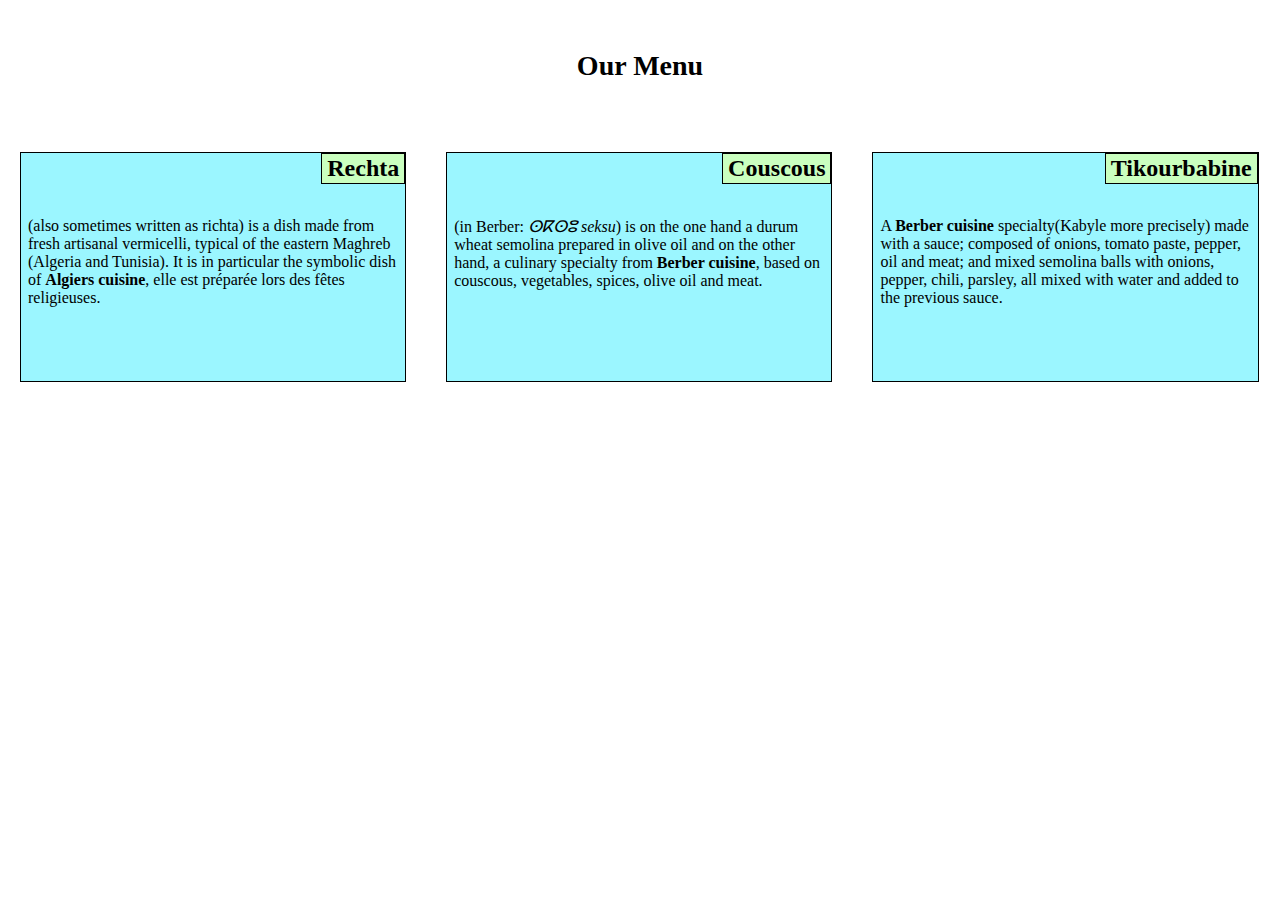
<file: module2-exam/index.html>
<!DOCTYPE html>
<html>
<head>
	<meta name="viewport" content="width=device-width, initial-scale=1">
	<meta charset="utf-8">
	<title>Restaurant Menu</title>
	<link rel="stylesheet" href="CSS/style.css">
</head>
<body>
	<h1>Our Menu</h1>
	<div class="container">
		<div>
			<section id="section1">
				<div><h2>Rechta</h2></div>
				<p>
					(also sometimes written as richta) is a dish made from fresh artisanal vermicelli, typical of the eastern Maghreb (Algeria and Tunisia). It is in particular the symbolic dish of <strong>Algiers cuisine</strong>, elle est préparée lors des fêtes religieuses.	
				</p>
			</section>
		</div>
		
		<div>
			<section id="section2">
				<div><h2>Couscous</h2></div>
				<p>
					(in Berber: <em>ⵙⴽⵙⵓ  seksu</em>) is on the one hand a durum wheat semolina prepared in olive oil and on the other hand, a culinary specialty from <strong>Berber cuisine</strong>, based on couscous, vegetables, spices, olive oil and meat.				
				</p>
			
			</section>
		</div>
		
		<div>
			<section id="section3">
				<div><h2>Tikourbabine</h2></div>
				<p>
					A <strong>Berber cuisine</strong> specialty(Kabyle more precisely) made with a sauce; composed of onions, tomato paste, pepper, oil and meat; and mixed semolina balls with onions, pepper, chili, parsley, all mixed with water and added to the previous sauce.
				</p>
			
			</section>
		</div>
		



	</div>

</body>
</html>
</file>
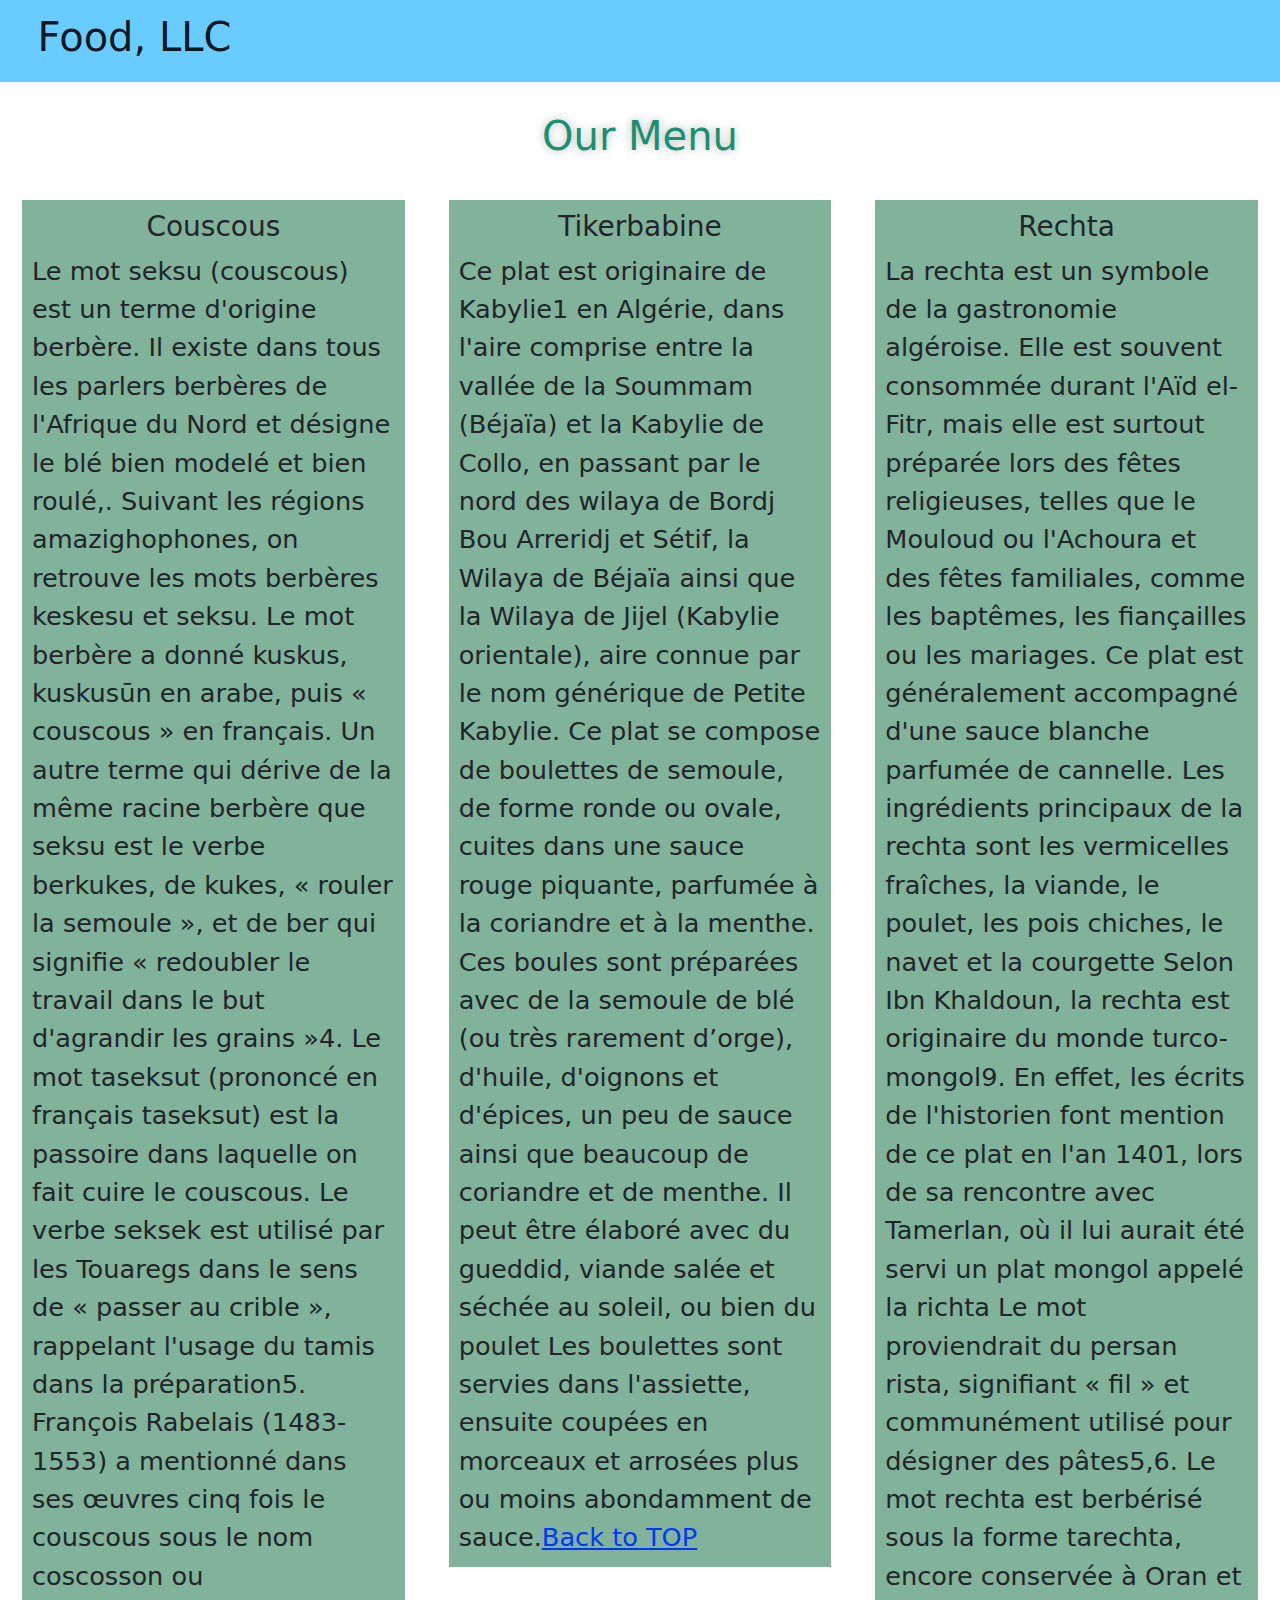
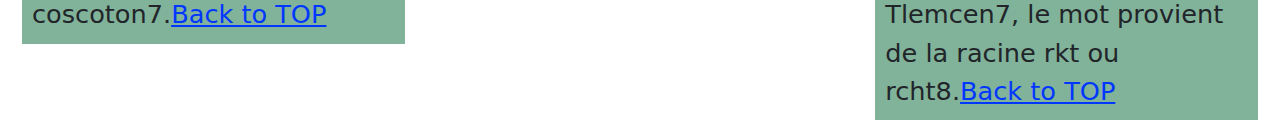
<file: module3-exam/index.html>
<!DOCTYPE html>
<html>
<head>
	<meta charset="utf-8">
	<meta http-equiv="X-UA-Compatible" content="IE=edge">
	<meta name="viewport" content="width=device-width, initial-scale=1">
	<title>Food</title>
    <link rel="stylesheet" href="CSS/bootstrap.min.css">
	<link rel="stylesheet" href="CSS/style.css">


<body>

	<!--*********  HEADER   **********-->

	<nav id="header-nav" class="navbar navbar-expand-lg navbar-light bg-light">
		<div id="second-nav" class="container-fluid " style="color: #fff;">
		    <a class="navbar-brand" href="index.html"><h1>Food, LLC</h1></a>
		    <button class="navbar-toggler visible-xs" type="button" data-bs-toggle="collapse" data-bs-target="#navbarNav" aria-controls="navbarNav" aria-expanded="false" aria-label="Toggle navigation">
		      	<span class="navbar-toggler-icon"></span>
		    </button>
		    <div class="collapse navbar-collapse visible-xs" id="navbarNav">
		      	<ul class="navbar-nav text-center">	  
			        <li class="nav-item">
			          	<a class="nav-link" href="#couscous"><h2>Couscous</h2></a>
			        </li>
			        <li class="nav-item">
			          	<a class="nav-link" href="#tikerbabine"><h2>Tikerbabine</h2></a>
			        </li>
			        <li class="nav-item">
			            <a class="nav-link" href="#rechta"><h2>Rechta</h2></a>
			        </li>
		        </ul>
		    </div>
		</div>
	</nav>

	<!--*********  BODY   **********-->

	<h2 class="menu text-center">Our Menu</h2>

	<div class="container-fluid">
	    <div class="row">
	        <section id="couscous" class="col-sm-6 col-md-4">
	        	<div>
		        	<h3>Couscous</h3>
		        	<div>
		        		Le mot seksu (couscous) est un terme d'origine berbère. Il existe dans tous les parlers berbères de l'Afrique du Nord et désigne le blé bien modelé et bien roulé,. Suivant les régions amazighophones, on retrouve les mots berbères keskesu et seksu. Le mot berbère a donné kuskus, kuskusūn en arabe, puis « couscous » en français.

						Un autre terme qui dérive de la même racine berbère que seksu est le verbe berkukes, de kukes, « rouler la semoule », et de ber qui signifie « redoubler le travail dans le but d'agrandir les grains »4. Le mot taseksut (prononcé en français taseksut) est la passoire dans laquelle on fait cuire le couscous.

						Le verbe seksek est utilisé par les Touaregs dans le sens de « passer au crible », rappelant l'usage du tamis dans la préparation5.

						François Rabelais (1483-1553) a mentionné dans ses œuvres cinq fois le couscous sous le nom coscosson ou coscoton7.<a href="#top">Back&nbsp;to&nbsp;TOP</a>
		        		
		        	</div>
	        	</div>
	        	
	        </section>
	        <section id="tikerbabine" class="col-sm-6 col-md-4">
	        	<div>
		        	<h3>Tikerbabine</h3>
		        	<div>
		        		Ce plat est originaire de Kabylie1 en Algérie, dans l'aire comprise entre la vallée de la Soummam (Béjaïa) et la Kabylie de Collo, en passant par le nord des wilaya de Bordj Bou Arreridj et Sétif, la Wilaya de Béjaïa ainsi que la Wilaya de Jijel (Kabylie orientale), aire connue par le nom générique de Petite Kabylie.
		        		Ce plat se compose de boulettes de semoule, de forme ronde ou ovale, cuites dans une sauce rouge piquante, parfumée à la coriandre et à la menthe. Ces boules sont préparées avec de la semoule de blé (ou très rarement d’orge), d'huile, d'oignons et d'épices, un peu de sauce ainsi que beaucoup de coriandre et de menthe. Il peut être élaboré avec du gueddid, viande salée et séchée au soleil, ou bien du poulet
		        		Les boulettes sont servies dans l'assiette, ensuite coupées en morceaux et arrosées plus ou moins abondamment de sauce.<a href="#top">Back&nbsp;to&nbsp;TOP</a>
		        	</div>
	        	</div>
	        	
	        </section>
	        <section id="rechta" class="col-ms-12 col-md-4">
	        	<div>
		        	<h3>Rechta</h3>
		        	<div>
		        		La rechta est un symbole de la gastronomie algéroise. Elle est souvent consommée durant l'Aïd el-Fitr, mais elle est surtout préparée lors des fêtes religieuses, telles que le Mouloud ou l'Achoura et des fêtes familiales, comme les baptêmes, les fiançailles ou les mariages.
						Ce plat est généralement accompagné d'une sauce blanche parfumée de cannelle. Les ingrédients principaux de la rechta sont les vermicelles fraîches, la viande, le poulet, les pois chiches, le navet et la courgette
						Selon Ibn Khaldoun, la rechta est originaire du monde turco-mongol9. En effet, les écrits de l'historien font mention de ce plat en l'an 1401, lors de sa rencontre avec Tamerlan, où il lui aurait été servi un plat mongol appelé la richta
						Le mot proviendrait du persan rista, signifiant « fil » et communément utilisé pour désigner des pâtes5,6.
						Le mot rechta est berbérisé sous la forme tarechta, encore conservée à Oran et Tlemcen7, le mot provient de la racine rkt ou rcht8.<a href="#top">Back&nbsp;to&nbsp;TOP</a>
								        		
		        	</div>
	        	</div>
	        	
	        </section>
	    </div>
	</div>




  <!-- jQuery (les plugins Bootstrap JS en dépendent) -->
  <script src="JS/jquery-2.1.1.min.js" ></script>
  <script src="JS/bootstrap.min.js"></script>
	
</body>
</html>
</file>
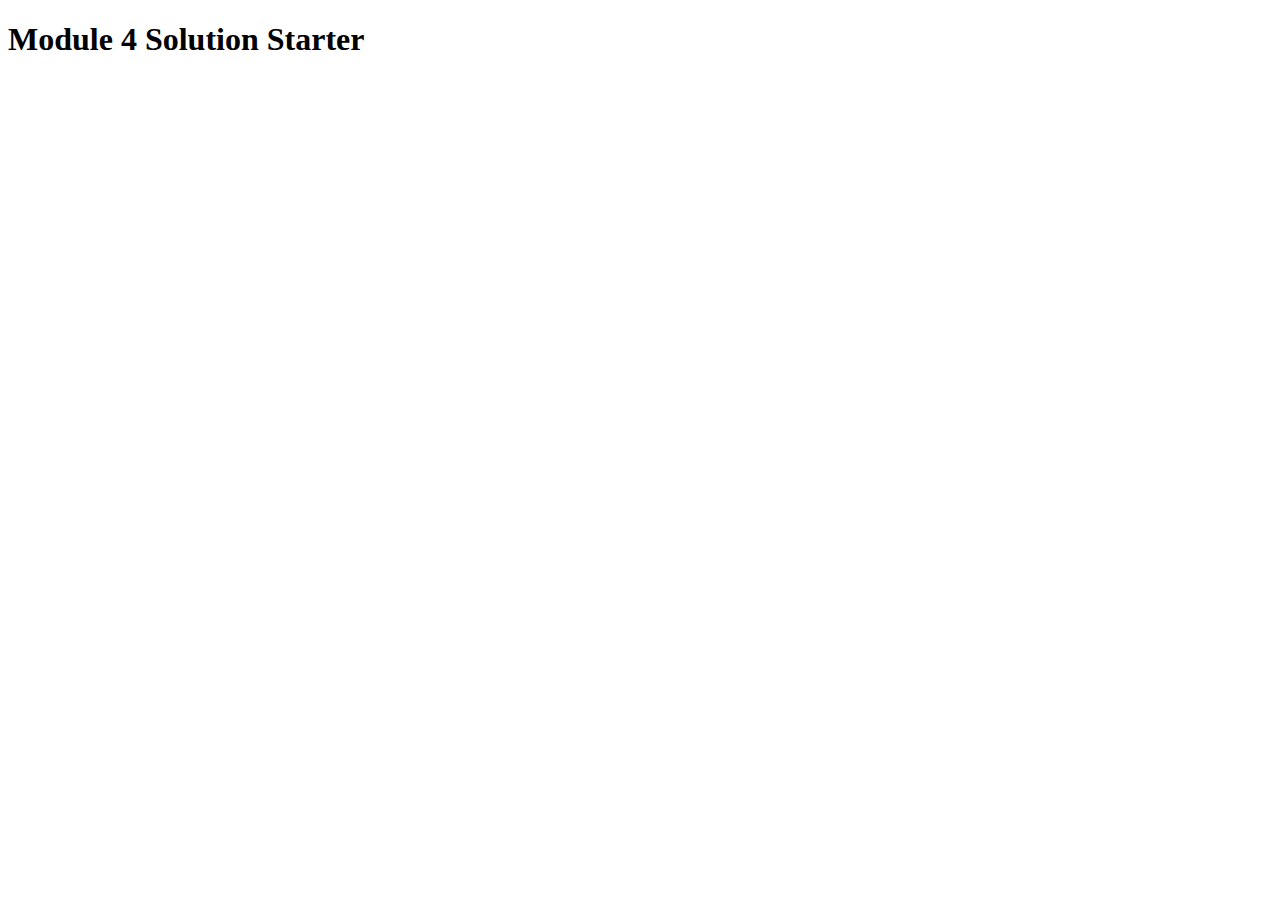
<file: module4-exam/index.html>
<!DOCTYPE html>
<html>
<head>
  <meta charset="utf-8">
  <title>Module 4 Solution Starter</title>
  <script>
    var names = []; // DO NOT REMOVE
  </script>
  <script src="SpeakHello.js"></script>
  <script src="SpeakGoodBye.js"></script>
  <script src="script.js"></script>
</head>
<body>
  <h1>Module 4 Solution Starter</h1>
</body>
</html>
</file>
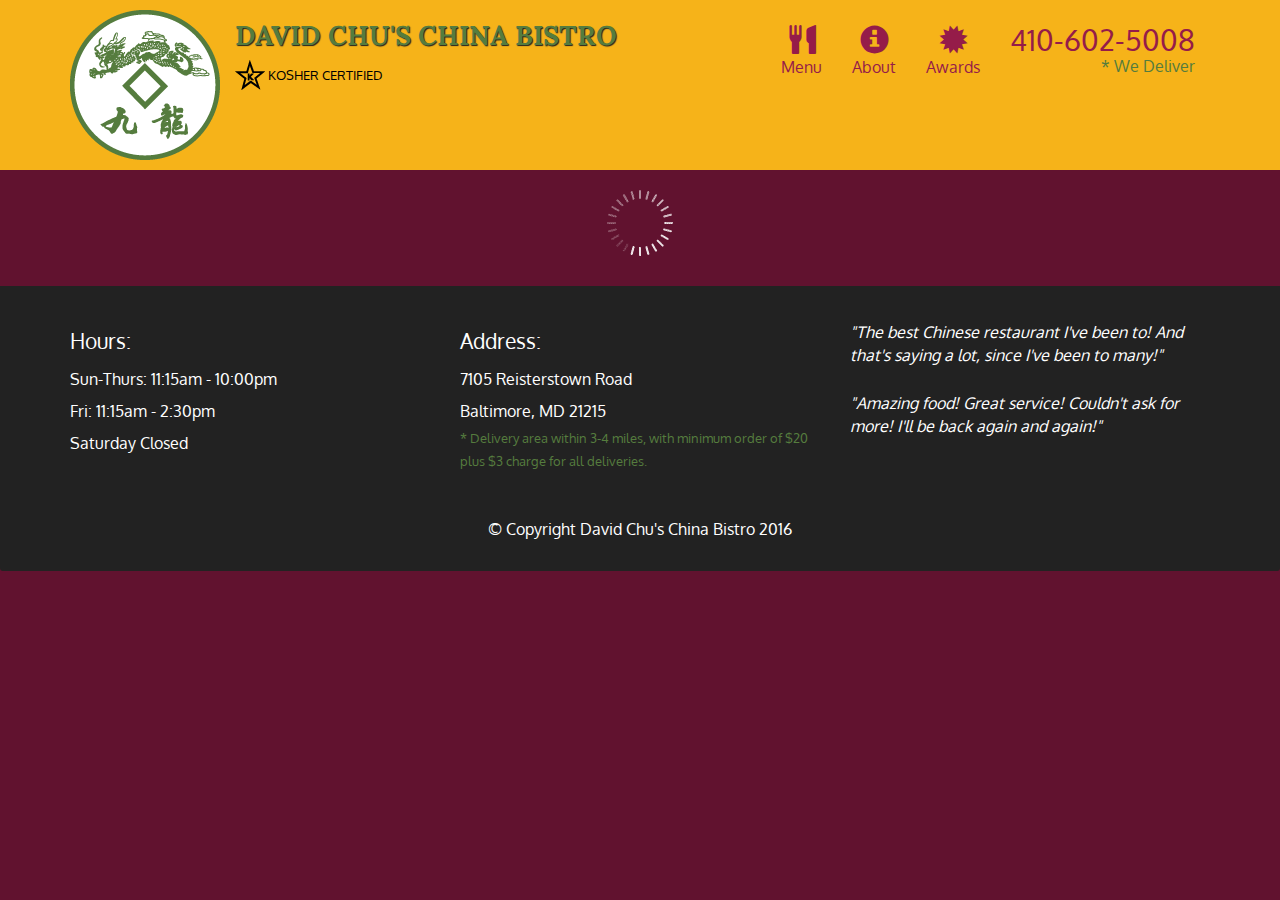
<file: module5-exam/index.html>
<!doctype html>
<html lang="en">
  <head>
    <meta charset="utf-8">
    <meta http-equiv="X-UA-Compatible" content="IE=edge">
    <meta name="viewport" content="width=device-width, initial-scale=1">
    <title>David Chu's China Bistro</title>
    <link rel="stylesheet" href="css/bootstrap.min.css">
    <link rel="stylesheet" href="css/styles.css">
    <link href='https://fonts.googleapis.com/css?family=Oxygen:400,300,700' rel='stylesheet' type='text/css'>
    <link href='https://fonts.googleapis.com/css?family=Lora' rel='stylesheet' type='text/css'>
  </head>
<body>
  <header>
    <nav id="header-nav" class="navbar navbar-default">
      <div class="container">
        <div class="navbar-header">
          <a href="index.html" class="pull-left visible-md visible-lg">
            <div id="logo-img" alt="Logo image"></div>
          </a>

          <div class="navbar-brand">
            <a href="index.html"><h1>David Chu's China Bistro</h1></a>
            <p>
              <img src="images/star-k-logo.png" alt="Kosher certification">
              <span>Kosher Certified</span>
            </p>
          </div>

          <button id="navbarToggle" type="button" class="navbar-toggle collapsed" data-toggle="collapse" data-target="#collapsable-nav" aria-expanded="false">
            <span class="sr-only">Toggle navigation</span>
            <span class="icon-bar"></span>
            <span class="icon-bar"></span>
            <span class="icon-bar"></span>
          </button>
        </div>
        
        <div id="collapsable-nav" class="collapse navbar-collapse">
           <ul id="nav-list" class="nav navbar-nav navbar-right">
            <li id="navHomeButton" class="visible-xs active">
              <a href="index.html">
                <span class="glyphicon glyphicon-home"></span> Home</a>
            </li>
            <li id="navMenuButton">
              <a href="#" onclick="$dc.loadMenuCategories();">
                <span class="glyphicon glyphicon-cutlery"></span><br class="hidden-xs"> Menu</a>
            </li>
            <li>
              <a href="#">
                <span class="glyphicon glyphicon-info-sign"></span><br class="hidden-xs"> About</a>
            </li>
            <li>
              <a href="#">
                <span class="glyphicon glyphicon-certificate"></span><br class="hidden-xs"> Awards</a>
            </li>
            <li id="phone" class="hidden-xs">
              <a href="tel:410-602-5008">
                <span>410-602-5008</span></a><div>* We Deliver</div>
            </li>
          </ul><!-- #nav-list -->
        </div><!-- .collapse .navbar-collapse -->
      </div><!-- .container -->
    </nav><!-- #header-nav -->
  </header>

  <div id="call-btn" class="visible-xs">
    <a class="btn" href="tel:410-602-5008">
    <span class="glyphicon glyphicon-earphone"></span>
    410-602-5008
    </a>
  </div>
  <div id="xs-deliver" class="text-center visible-xs">* We Deliver</div>

  <div id="main-content" class="container"></div>

  <footer class="panel-footer">
    <div class="container">
      <div class="row">
        <section id="hours" class="col-sm-4">
          <span>Hours:</span><br>
          Sun-Thurs: 11:15am - 10:00pm<br>
          Fri: 11:15am - 2:30pm<br>
          Saturday Closed
          <hr class="visible-xs">
        </section>
        <section id="address" class="col-sm-4">
          <span>Address:</span><br>
          7105 Reisterstown Road<br>
          Baltimore, MD 21215
          <p>* Delivery area within 3-4 miles, with minimum order of $20 plus $3 charge for all deliveries.</p>
          <hr class="visible-xs">
        </section>
        <section id="testimonials" class="col-sm-4">
          <p>"The best Chinese restaurant I've been to! And that's saying a lot, since I've been to many!"</p>
          <p>"Amazing food! Great service! Couldn't ask for more! I'll be back again and again!"</p>
        </section>
      </div>
      <div class="text-center">&copy; Copyright David Chu's China Bistro 2016</div>
    </div>
  </footer>

  <!-- jQuery (Bootstrap JS plugins depend on it) -->
  <script src="js/jquery-2.1.4.min.js"></script>
  <script src="js/bootstrap.min.js"></script>
  <script src="js/ajax-utils.js"></script>
  <script src="js/script.js"></script>
</body>
</html>
</file>
<file: module2-exam/CSS/style.css>
*{
	margin: 0;
	padding: 0;
	font-family:cursive;
	box-sizing: border-box;
}
body{
	margin: 0;
	padding: 0;
}
h1{
	text-align: center;
	margin: 50px auto;
	font-size: 175%;
}
.container > div{
	float: left;
	width: 33.3%;
}
section{
	border: 1px solid #000;
	margin: 20px;
	height: 230px;
	background-color: #9bf6ff;
	display: flex;
	flex-direction: column;
}
section div {
	text-align: center;
	width: 100%;
	height: 15%;
}
h2{	
	float: right;
	border:1px solid #000;
	margin: 0;
	padding : 1px 5px;
	background-color: #caffbf ;
}
section p{
	position: relative;
	top: 30px;
	margin: 0 7px;
	height: 85%;
}

@media (max-width: 991px) and (min-width: 768px){
	.container > div:nth-child(1), .container > div:nth-child(2){
		width: 50%;
	}
	.container > div:nth-child(3){
		width: 100%;
	}
	#section3{
		height: 150px;
	}
}
@media (max-width: 767px) {
	.container{
		display: flex;
		flex-direction: column;
	}
	.container > div{
		width: 100%;
		float: none;
	}
	section{
		padding-bottom: 50px;
		height: auto;
	}	
}
</file>
<file: module3-exam/CSS/style.css>
/*colors : #69ccff  #81b29a*/

#header-nav #second-nav .navbar-brand h1{
	margin-left: 2vw;
}

#header-nav #second-nav .nav-item .nav-link h2{
	letter-spacing: 1px;
	font-size: 20px;
}
.navbar{
	background-color: #69ccff !important;
}

@media(min-width: 768px){
	#second-nav.container-fluid div, #second-nav.container-fluid button{
	display: none !important;
	}
}

.nav-item{
	width:100%;
}

/********** body ********/

h2.menu{
	margin: 30px 0;
	color:#17916f; 
	text-shadow: 0 0 10px rgba(0,0,0,.3);
	font-size: 40px;
}

.row h3{
	text-align: center;
}


section > div{
	background-color:#81b29a;
	margin: 10px;
	padding: 10px;
	font-size: 2vw;
}

div a{
	color: #0037ff;
}
</file>
<file: module5-exam/css/styles.css>
body {
  font-size: 16px;
  color: #fff;
  background-color: #61122f;
  font-family: 'Oxygen', sans-serif;
}

/** HEADER **/
#header-nav {
  background-color: #f6b319;
  border-radius: 0;
  border: 0;
}

#logo-img {
  background: url('../images/restaurant-logo_large.png') no-repeat;
  width: 150px;
  height: 150px;
  margin: 10px 15px 10px 0;
}

.navbar-brand {
  padding-top: 25px;
}
.navbar-brand h1 { /* Restaurant name */
  font-family: 'Lora', serif;
  color: #557c3e;
  font-size: 1.5em;
  text-transform: uppercase;
  font-weight: bold;
  text-shadow: 1px 1px 1px #222;
  margin-top: 0;
  margin-bottom: 0;
  line-height: .75;
}
.navbar-brand a:hover, .navbar-brand a:focus {
  text-decoration: none;
}
.navbar-brand p { /* Kosher cert */
  color: #000;
  text-transform: uppercase;
  font-size: .7em;
  margin-top: 15px;
}
.navbar-brand p span { /* Star-K */
  vertical-align: middle;
}

#nav-list {
  margin-top: 10px;
}
#nav-list a {
  color: #951C49;
  text-align: center;
}
#nav-list a:hover {
  background: #E7E7E7;
}
#nav-list a span {
  font-size: 1.8em;
}

#phone {
  margin-top: 5px;
}
#phone a { /* Phone number */
  text-align: right;
  padding-bottom: 0;
}
#phone div { /* We Deliver */
  color: #557c3e;
  text-align: right;
  padding-right: 15px;
}

.navbar-header button.navbar-toggle, .navbar-header .icon-bar {
  border: 1px solid #61122f;
}
.navbar-header button.navbar-toggle {
  clear: both;
  margin-top: -30px;
}
/* END HEADER */

/* FOOTER */
.panel-footer {
  margin-top: 30px;
  padding-top: 35px;
  padding-bottom: 30px;
  background-color: #222;
  border-top: 0;
}
.panel-footer div.row {
  margin-bottom: 35px;
}
#hours, #address {
  line-height: 2;
}
#hours > span, #address > span {
  font-size: 1.3em;
}
#address p {
  color: #557c3e;
  font-size: .8em;
  line-height: 1.8;
}
#testimonials {
  font-style: italic;
}
#testimonials p:nth-child(2) {
  margin-top: 25px;
}
/* END FOOTER */



/* HOME PAGE */
.container .jumbotron {
  box-shadow: 0 0 50px #3F0C1F;
  border: 2px solid #3F0C1F;
}

#menu-tile, #specials-tile, #map-tile {
  height: 250px;
  width: 100%;
  margin-bottom: 15px;
  position: relative;
  border: 2px solid #3F0C1F;
  overflow: hidden;
}
#menu-tile:hover, #specials-tile:hover, #map-tile:hover {
  box-shadow: 0 1px 5px 1px #cccccc;
}
#menu-tile {
  background: url('../images/menu-tile.jpg') no-repeat;
  background-position: center;
}
#specials-tile {
  background: url('../images/specials-tile.jpg') no-repeat;
  background-position: center;
}
#menu-tile span, #specials-tile span, #map-tile span {
  position: absolute;
  bottom: 0;
  right: 0;
  width: 100%;
  text-align: center;
  font-size: 1.6em;
  text-transform: uppercase;
  background-color: #000;
  color: #fff;
  opacity: .8;
}
/* END HOME PAGE */

/* MENU CATEGORIES PAGE */
.category-tile { 
  position: relative;
  border: 2px solid #3F0C1F;
  overflow: hidden;
  width: 200px;
  height: 200px;
  margin: 0 auto 15px;
}
.category-tile span {
  position: absolute;
  bottom: 0;
  right: 0;
  width: 100%;
  text-align: center;
  font-size: 1.2em;
  text-transform: uppercase;
  background-color: #000;
  color: #fff;
  opacity: .8;
}
.category-tile:hover {
  box-shadow: 0 1px 5px 1px #cccccc;
}

#menu-categories-title + div {
  margin-bottom: 50px;
}
/* END MENU CATEGORIES PAGE */

/* SINGLE CATEGORY PAGE */
.menu-item-tile {
  margin-bottom: 25px;
}
.menu-item-tile hr {
  width: 80%;
}
.menu-item-tile .menu-item-price {
  font-size: 1.1em;
  text-align: right;
  margin-top: -15px;
  margin-right: -15px;
}
.menu-item-tile .menu-item-price span {
  font-size: .6em;
}
.menu-item-photo {
  position: relative;
  border: 2px solid #3F0C1F; 
  overflow: hidden;
  padding: 0;
  margin-right: -15px;
  margin-left: auto;
  margin-bottom: 20px;
  max-width: 250px;
}
.menu-item-photo div {
  position: absolute;
  bottom: 0;
  right: 0;
  width: 80px;
  background-color: #557c3e;
  text-align: center;
}
.menu-item-description {
  padding-right: 30px;
}
h3.menu-item-title {
  margin: 0 0 10px;
}
.menu-item-details {
  font-size: .9em;
  font-style: italic;
}
/* END SINGLE CATEGORY PAGE */


/********** Large devices only **********/
@media (min-width: 1200px) {
  .container .jumbotron {
    background: url('../images/jumbotron_1200.jpg') no-repeat;
    height: 675px;
  }
}

/********** Medium devices only **********/
@media (min-width: 992px) and (max-width: 1199px) {
  /* Header */
  #logo-img {
    background: url('../images/restaurant-logo_medium.png') no-repeat;
    width: 100px;
    height: 100px;
    margin: 5px 5px 5px 0;
  }
  /* End Header */

  /* Home Page */
  .container .jumbotron {
    background: url('../images/jumbotron_992.jpg') no-repeat;
    height: 558px;
  }
  /* End Home Page */
}

/********** Small devices only **********/
@media (min-width: 768px) and (max-width: 991px) {
  /* Home Page */
  .container .jumbotron {
    background: url('../images/jumbotron_768.jpg') no-repeat;
    height: 432px;
  }
  /* End Home Page */
}

/********** Extra small devices only **********/
@media (max-width: 767px) {
  /* Header */
  .navbar-brand {
    padding-top: 10px;
    height: 80px;
  }
  .navbar-brand h1 { /* Restaurant name */
    padding-top: 10px;
    font-size: 5vw; /* 1vw = 1% of viewport width */
  }
  .navbar-brand p { /* Kosher cert */
    font-size: .6em;
    margin-top: 12px;
  }
  .navbar-brand p img { /* Star-K */
    height: 20px;
  }

  #collapsable-nav a { /* Collapsed nav menu text */
    font-size: 1.2em;
  }
  #collapsable-nav a span { /* Collapsed nav menu glyph */
    font-size: 1em;
    margin-right: 5px;
  }

  #call-btn > a {
    font-size: 1.5em;
    display: block;
    margin: 0 20px;
    padding: 10px;
    border: 2px solid #fff;
    background-color: #f6b319;
    color: #951c49;
  }
  #xs-deliver {
    margin-top: 5px;
    font-size: .7em;
    letter-spacing: .1em;
    text-transform: uppercase;
  }
  /* End Header */

  /* Footer */
  .panel-footer section {
    margin-bottom: 30px;
    text-align: center;
  }
  .panel-footer section:nth-child(3) {
    margin-bottom: 0; /* margin already exists on the whole row */
  }
  .panel-footer section hr {
    width: 50%;
  }
  /* End Footer */

  /* Home Page */
  .container .jumbotron {
    margin-top: 30px;
    padding: 0;
  }
  #menu-tile, #specials-tile {
    width: 360px;
    margin: 0 auto 15px;
  }

  .menu-item-photo {
    margin-right: auto;
  }
  .menu-item-tile .menu-item-price {
    text-align: center;
  }
  .menu-item-description {
    text-align: center;;
  }
}


/********** Super extra small devices Only :-) (e.g., iPhone 4) **********/
@media (max-width: 479px) {
  /* Header */
  .navbar-brand h1 { /* Restaurant name */
    padding-top: 5px;
    font-size: 6vw;
  }
  /* End Header */
  
  /* Home page */
  #menu-tile, #specials-tile {
    width: 280px;
    margin: 0 auto 15px;
  }

  .col-xxs-12 {
    position: relative;
    min-height: 1px;
    padding-right: 15px;
    padding-left: 15px;
    float: left;
    width: 100%;
  }
}
</file>
